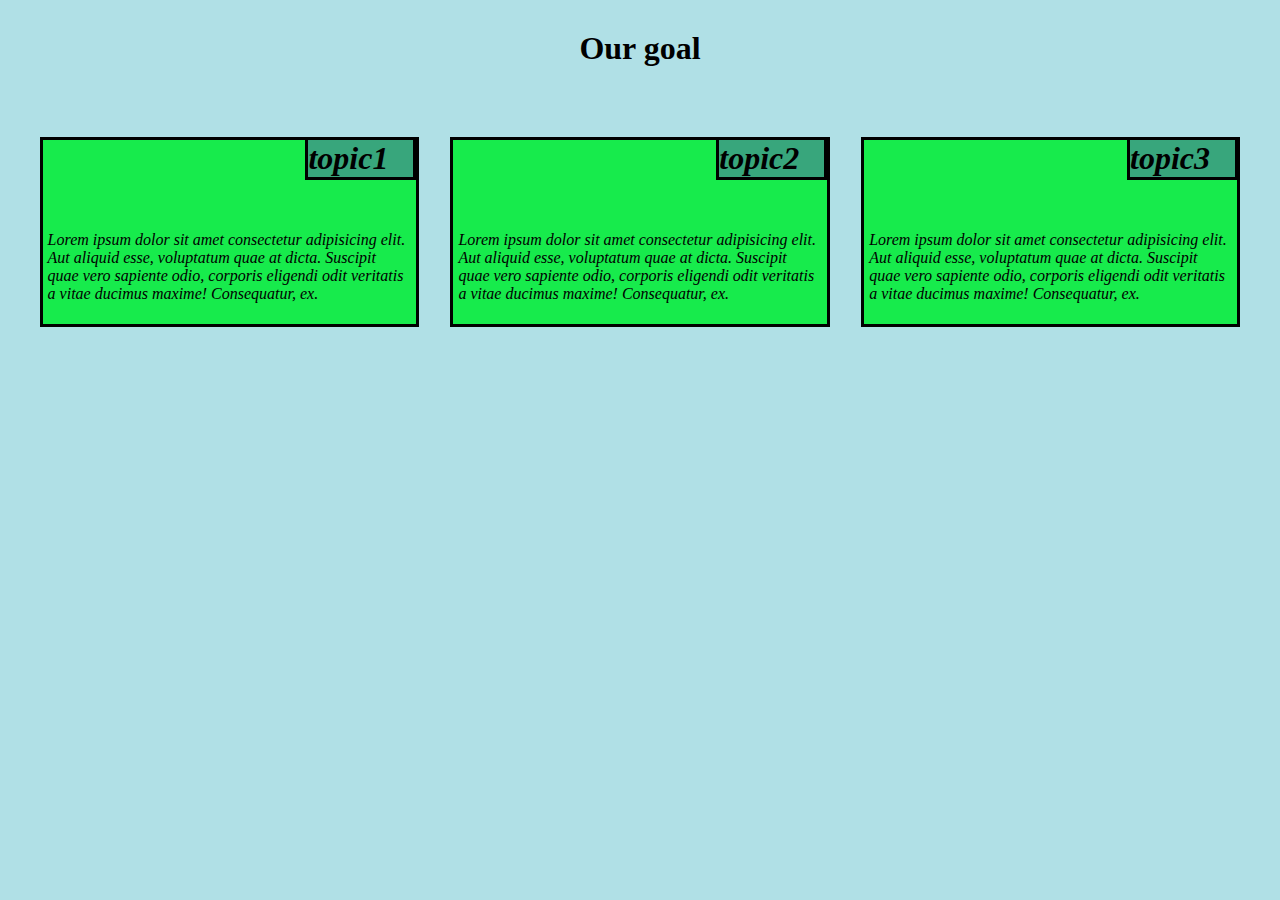
<file: index.html>
<!DOCTYPE html>
<html lang="en">
<head>
    <meta charset="UTF-8">
    <meta http-equiv="X-UA-Compatible" content="IE=edge">
    <meta name="viewport" content="width=device-width, initial-scale=1.0">
    <title>Document</title>
    <link rel="stylesheet" href="assignment.css">
</head>
<body>
    <h1 id="h11"> Our goal </h1>
    
    <div id="div">

            <div id="div1">
            <p>
               <h1>topic1</h1>
                Lorem ipsum dolor sit amet consectetur 
                adipisicing elit. Aut aliquid esse, voluptatum
                 quae at dicta. Suscipit quae vero sapiente odio,
                  corporis eligendi odit veritatis a vitae ducimus 
                  maxime! Consequatur, ex.

            </p>
         </div>

        <div id="div2">
            <p>
                <h1>topic2</h1>
                Lorem ipsum dolor sit amet consectetur 
                adipisicing elit. Aut aliquid esse, voluptatum
                 quae at dicta. Suscipit quae vero sapiente odio,
                  corporis eligendi odit veritatis a vitae ducimus 
                  maxime! Consequatur, ex.

            </p>
        </div>


        <div id="div3">
            <p>
                <h1>topic3</h1>
                Lorem ipsum dolor sit amet consectetur 
                adipisicing elit. Aut aliquid esse, voluptatum
                 quae at dicta. Suscipit quae vero sapiente odio,
                  corporis eligendi odit veritatis a vitae ducimus 
                  maxime! Consequatur, ex.


            </p>
         </div>








    </div>
</body>
</html>
</file>
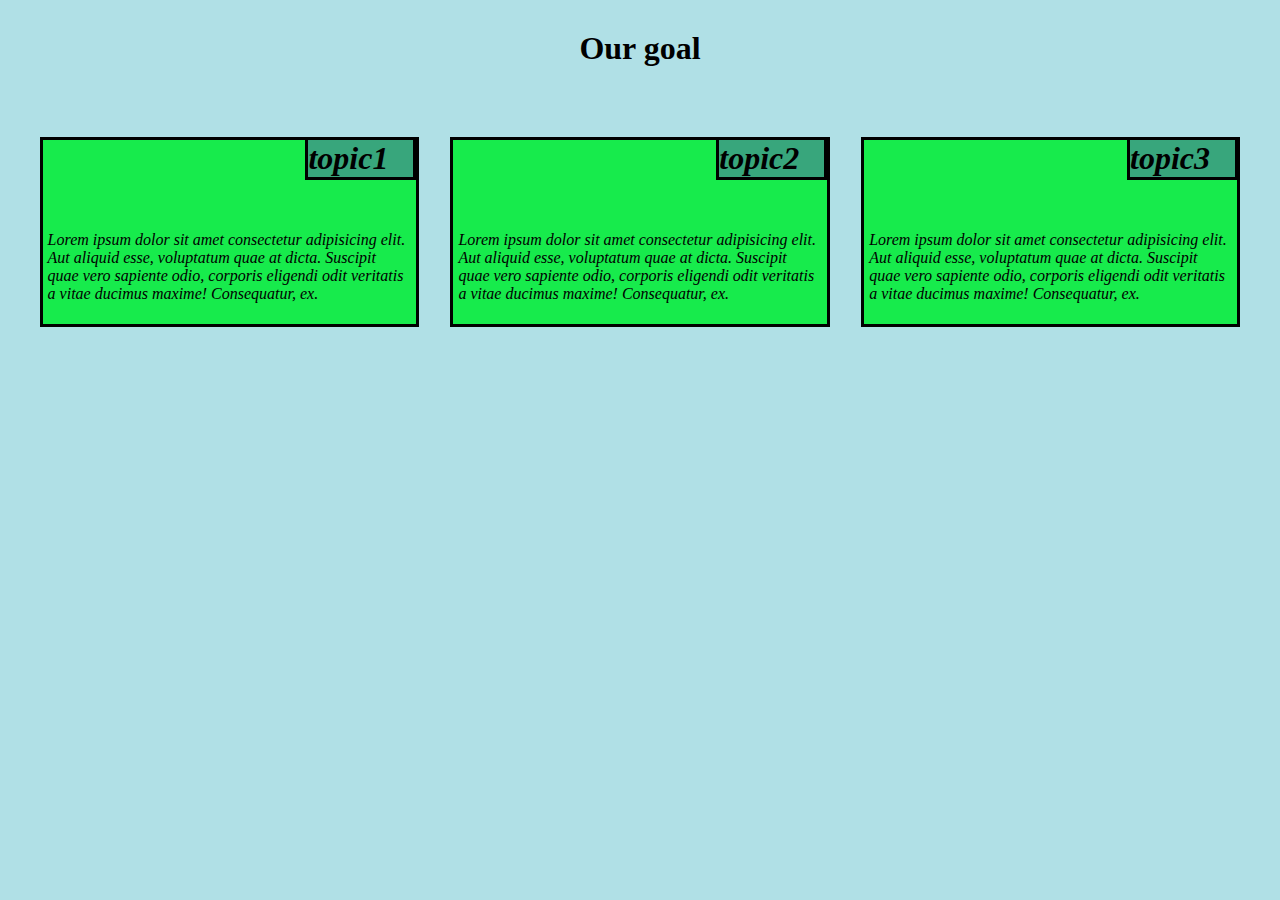
<file: assignment.html>
<!DOCTYPE html>
<html lang="en">
<head>
    <meta charset="UTF-8">
    <meta http-equiv="X-UA-Compatible" content="IE=edge">
    <meta name="viewport" content="width=device-width, initial-scale=1.0">
    <title>Document</title>
    <link rel="stylesheet" href="assignment.css">
</head>
<body>
    <h1 id="h11"> Our goal </h1>
    
    <div id="div">

            <div id="div1">
            <p>
               <h1>topic1</h1>
                Lorem ipsum dolor sit amet consectetur 
                adipisicing elit. Aut aliquid esse, voluptatum
                 quae at dicta. Suscipit quae vero sapiente odio,
                  corporis eligendi odit veritatis a vitae ducimus 
                  maxime! Consequatur, ex.

            </p>
         </div>

        <div id="div2">
            <p>
                <h1>topic2</h1>
                Lorem ipsum dolor sit amet consectetur 
                adipisicing elit. Aut aliquid esse, voluptatum
                 quae at dicta. Suscipit quae vero sapiente odio,
                  corporis eligendi odit veritatis a vitae ducimus 
                  maxime! Consequatur, ex.

            </p>
        </div>


        <div id="div3">
            <p>
                <h1>topic3</h1>
                Lorem ipsum dolor sit amet consectetur 
                adipisicing elit. Aut aliquid esse, voluptatum
                 quae at dicta. Suscipit quae vero sapiente odio,
                  corporis eligendi odit veritatis a vitae ducimus 
                  maxime! Consequatur, ex.


            </p>
         </div>








    </div>
</body>
</html>
</file>
<file: assignment.css>
*{box-sizing: border-box;
}
body{
  background-color: powderblue;
 
}
#h11{
text-align: center;
margin-bottom: 70px;
margin-top: 30px;
font-family: cursive;

}
div h1 {
  font-family: cursive;
  font-style: oblique;
}


/* 
#div {
  background-color: aqua;
  /* display: flex;
  justify-content: space-between; */



#div1 {
  background-color: rgb(23, 235, 76);

  padding: 5px;
  border: 3px solid black;
  /* height: 150px;
  width: 250px; */
  /* overflow: auto; */
  font-family: serif;
  font-style: oblique;
}


#div2 {
  background-color: rgb(23, 235, 76);
  padding: 5px;
  border: 3px solid black;
  /* height: 150px;
  width: 250px; */ 
  /* overflow: auto; */
  font-family: serif;
  font-style: oblique;
}

#div3 {
  background-color: rgb(23, 235, 76);
  padding: 5px;
  border: 3px solid black;
  /* height: 150px;
  width: 250px; */
  /* overflow: auto; */
  font-family: serif;
  font-style: oblique;
  
}

@media (min-width: 1181px){


  div h1{
    background-color: rgba(75, 131, 148, 0.658);
    
    width: 30.5%;
    position: relative;
    bottom: 29.5px;
    left: 71%;
    border: 3px solid black;
  }



  #div1 {
    width: 30%;
    float: left;
    margin-left: 2.5%;
  }
  #div2 {
    width: 30%;
    float: left;
    margin-left: 2.5%;
    
  }
  #div3 {
        width: 30%;
        /* float: right;
        position: relative;
        bottom: 101px; */
        float: left;
        margin-left: 2.5%;
        
        
  }

  

}






@media (min-width: 992px) and (max-width: 1180px)  {


  div h1{
    background-color: rgba(75, 131, 148, 0.658);
    
    width: 110px;
    float: right;
    clear: both;
    position: relative;
    bottom: 29.5px;
    /* left: 0px;
    right: 0px; */
    border: 3px solid black;
  }



  #div1 {
    width: 30%;
    float: left;
    margin-left: 2.5%;
  }
  #div2 {
    width: 30%;
    float: left;
    margin-left: 2.5%;
    
  }
  #div3 {
        width: 30%;
        /* float: right;
        position: relative;
        bottom: 101px; */
        float: left;
        margin-left: 2.5%;
        
        
  }
}


/********** Medium devices only **********/
@media (min-width: 768px) and (max-width: 991px) {

  
    div h1{
      background-color: rgba(75, 131, 148, 0.658);
      
      width: 30.5%;
      position: relative;
      bottom: 29.5px;
      left: 72%;
      border: 3px solid black;
    }
  

    #div3>h1 {
      background-color: brown;
      width: 21.5% ;
      position: relative;
      left: 79.5%;
    }

  #div1 {
    width: 40%;
    float: left;
    margin-left: 7%;
    margin-right: 6%;
  }
  #div2 {
    width: 40%;
    float: right;
    margin-right: 7%;
  }
  
  #div3 {
    width: 86%;
    float: left;
    /* align-self: center; */
    margin-left: 7%;
    position: relative;
    top: 40px;
    
    
  }
}

@media (max-width: 768px){
  div h1{
    background-color: rgba(75, 131, 148, 0.658);
    
    width: 25%;
    position: relative;
    bottom: 29.5px;
    left: 76.3%;
    border: 3px solid black;
  }




  #div1 {
    width: 90%;
    margin: auto;
    position:relative;
    top: 30px;
    
    
  }
  

  #div2 {
    width: 90%;
    margin: auto;
    position:relative;
    top: 60px;
  }

  #div3 {
    width: 90%;
    margin: auto;
    position:relative;
    top: 90px;
  }


}
</file>
